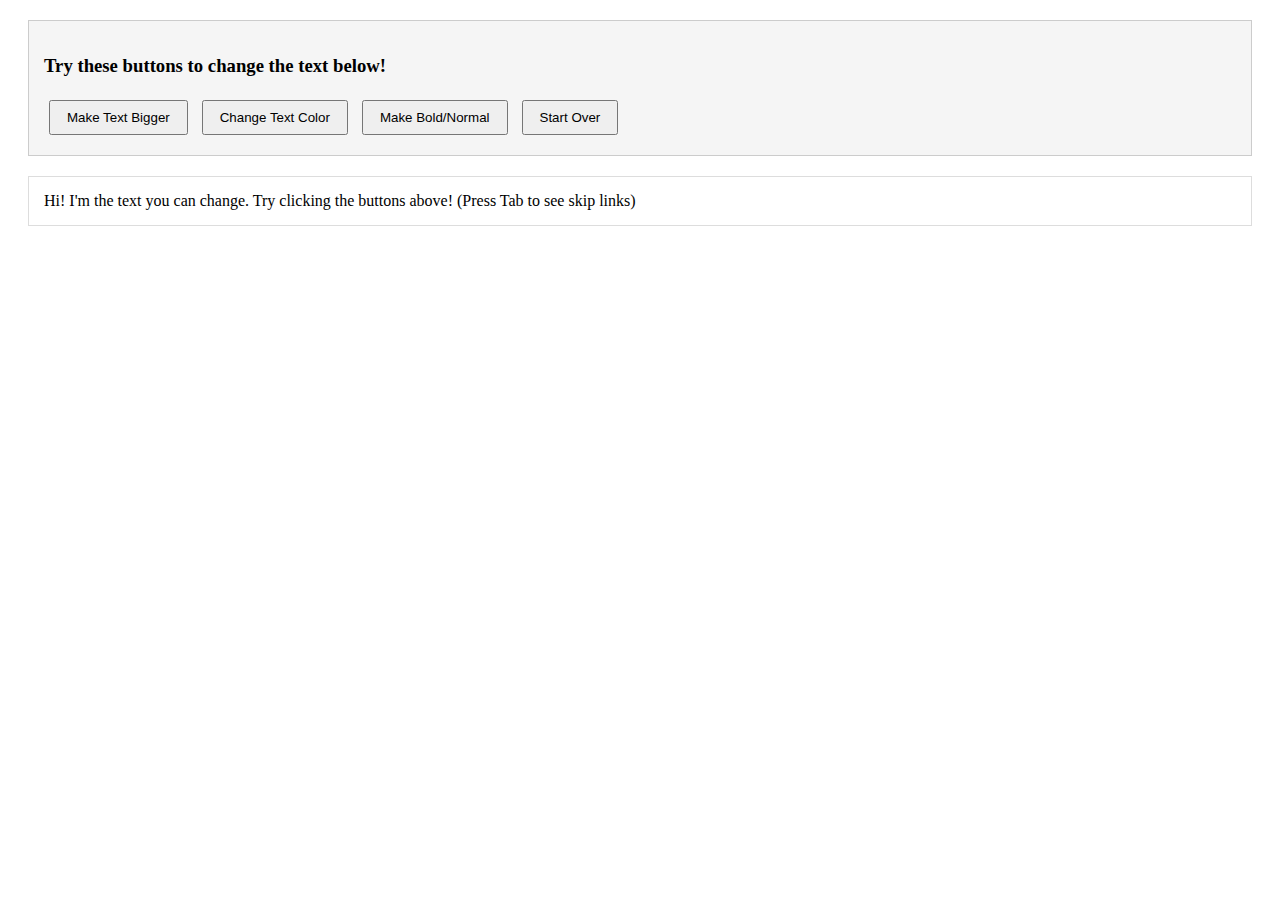
<file: 2024_11/Session_4/index.html>
<!DOCTYPE html>
<html>
  <head>
    <!-- Viewport meta tag explanation:
         width=device-width: Sets the width of the page to follow the screen-width of the device
         initial-scale=1.0: Sets the initial zoom level when the page is loaded
         viewport-fit=cover: makes sure content fits different screen sizes including notched phones -->
    <meta
      name="viewport"
      content="width=device-width, initial-scale=1.0, viewport-fit=cover"
    />

    <style>
      /* <!-- some CSS  --> */

      /* <!--  Responsive styling using skip links --> */

      .skip-link {
        position: absolute;
        left: 0;
        top: -40px; /* Hidden by default */
        background: #333;
        color: white;
        padding: 8px 16px;
        z-index: 100;
        transition: top 0.3s;
      }

      .skip-link:focus {
        top: 0; /* appears when focused */
      }

      /* Responsive styling for mobile */
      @media (max-width: 600px) {
        .control-box {
          display: flex;
          flex-direction: column;
        }

        button {
          width: 100%;
          margin: 5px 0;
        }
      }

      /* style for the box containing our buttons */
      .control-box {
        margin: 20px;
        padding: 15px;
        border: 1px solid #ccc;
        background-color: #f5f5f5;
      }

      /*style for our paragraph that we'll modify */
      .demo-text {
        margin: 20px;
        padding: 15px;
        border: 1px solid #ddd;
        /* This makes changes happen smoothly */
        transition: all 0.3s ease;
      }

      /* some button styling */
      button {
        margin: 5px;
        padding: 8px 16px;
      }
    </style>
  </head>
  <body>
    <a href="#controls" class="skip-link">Skip to controls</a>
    <a href="#demo-text" class="skip-link">Skip to demo text</a>

    <!-- this is where our buttons will go -->
    <main>
      <!-- Control box with ID for skip link -->
      <div id="controls" class="control-box">
        <h3>Try these buttons to change the text below!</h3>
        <button onclick="makeBigger()">Make Text Bigger</button>
        <button onclick="changeTextColor()">Change Text Color</button>
        <button onclick="makeBold()">Make Bold/Normal</button>
        <button onclick="startOver()">Start Over</button>
      </div>

      <!-- Demo text with ID for skip link -->
      <p id="sample-text" class="demo-text">
        Hi! I'm the text you can change. Try clicking the buttons above! (Press
        Tab to see skip links)
      </p>

      <div id="message" style="margin: 20px"></div>
    </main>

    <script>
      // save the original settings so we can go back to them
      const startingSettings = {
        fontSize: "16px",
        color: "black",
        fontWeight: "normal",
      };

      // this function shows a message about what we just did
      function showMessage(text) {
        // find the message box and put our text in it
        const messageBox = document.getElementById("message");
        messageBox.innerHTML = "👉 " + text;
      }

      // this function makes the text bigger
      function makeBigger() {
        // step 1: find our paragraph in the page
        const text = document.getElementById("sample-text");

        // step 2: get the current size of the text
        const currentStyle = window.getComputedStyle(text);
        const currentSize = parseFloat(currentStyle.fontSize);

        // step 3: make it 20% bigger
        const newSize = currentSize * 1.2;

        // step 4: apply the new size to our text
        text.style.fontSize = newSize + "px";

        // step 5: show what we did
        showMessage(`Made the text bigger! It's now ${newSize.toFixed(0)}px`);
      }

      // this function changes the text color
      function changeTextColor() {
        // step 1: find our paragraph
        const text = document.getElementById("sample-text");

        // step 2: list of colors we'll cycle through
        const colorChoices = ["blue", "red", "green", "purple"];

        // step 3: get current color (or black if none set)
        const currentColor = text.style.color || "black";

        // step 4: find the next color in our list
        const currentIndex = colorChoices.indexOf(currentColor);
        const nextColor =
          colorChoices[(currentIndex + 1) % colorChoices.length];

        // step 5: spply the new color
        text.style.color = nextColor;

        // step 6: show what we did
        showMessage(`Changed the color to ${nextColor}`);
      }

      // this function makes text bold or normal
      function makeBold() {
        // step 1: find our paragraph
        const text = document.getElementById("sample-text");

        // step 2: check if it's already bold
        const isBold = text.style.fontWeight === "bold";

        // step 3: make it normal if it's bold, or bold if it's normal
        if (isBold) {
          text.style.fontWeight = "normal";
          showMessage("Made the text normal");
        } else {
          text.style.fontWeight = "bold";
          showMessage("Made the text bold");
        }
      }

      // this function resets everything back to the start
      function startOver() {
        // step 1: find our paragraph
        const text = document.getElementById("sample-text");

        // step 2: put all the original settings back
        text.style.fontSize = startingSettings.fontSize;
        text.style.color = startingSettings.color;
        text.style.fontWeight = startingSettings.fontWeight;

        // step 3: show what we did
        showMessage("Everything is back to normal!");
      }
    </script>
  </body>
</html>
</file>
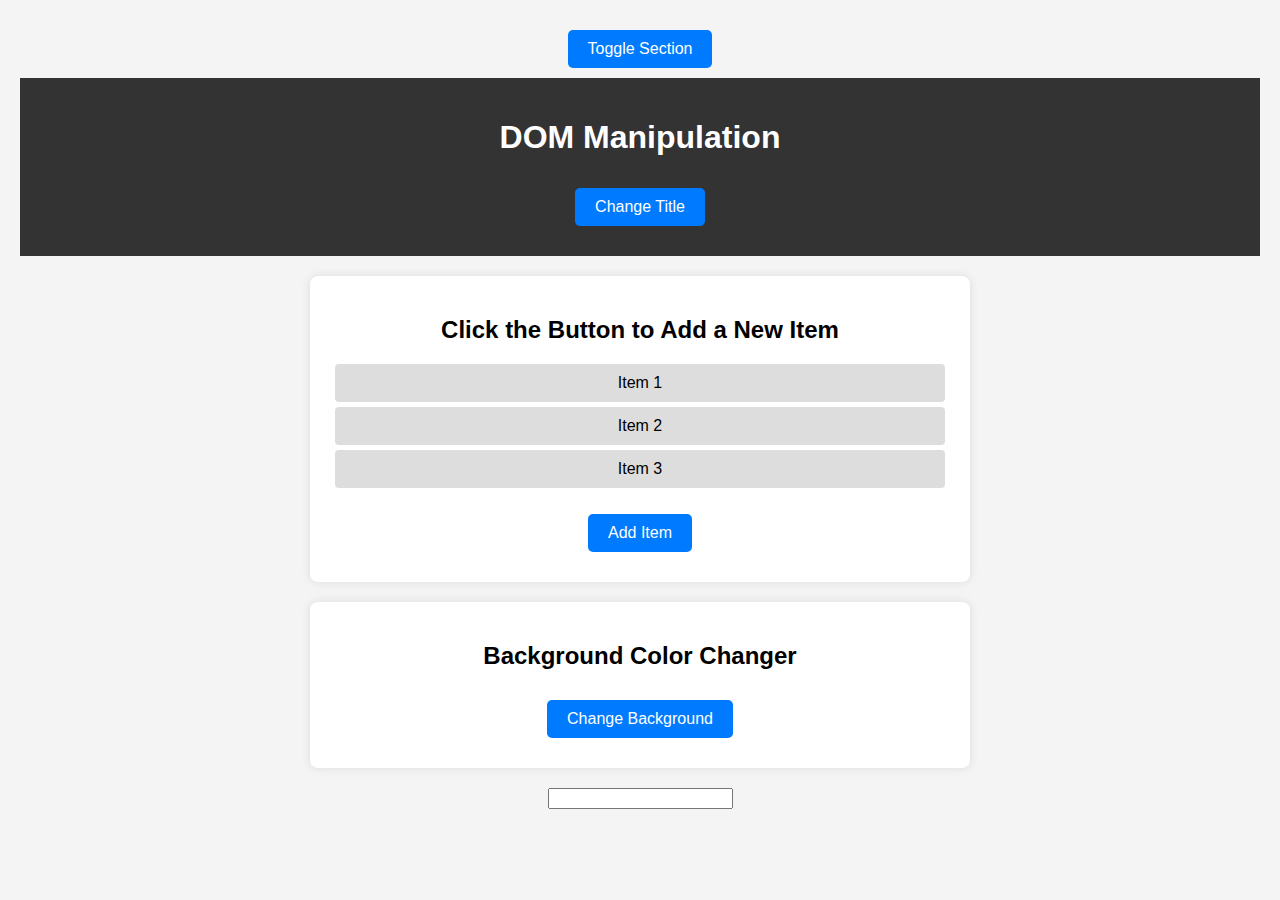
<file: 2025_02/session-3/starter_code/index.html>
<!DOCTYPE html>
<html lang="en">
<head>
    <meta charset="UTF-8">
    <meta name="viewport" content="width=device-width, initial-scale=1.0">
    <title>Adding Functionality</title>
    <link rel="stylesheet" href="styles.css">
</head>
<body>
    <header>
        <h1>DOM Manipulation</h1>
        <button id="changeTitle">Change Title</button>
    </header>
    
    <main>
        <section>
            <h2>Click the Button to Add a New Item</h2>
            <ul id="itemList">
                <li>Item 1</li>
                <li>Item 2</li>
                <li>Item 3</li>
            </ul>
            <button id="addItem">Add Item</button>
        </section>

        <section>
            <h2>Background Color Changer</h2>
            <button id="changeColor">Change Background</button>
        </section>
    </main>
    
    <script src="script.js"></script>
</body>
</html>
</file>
<file: 2025_02/session-3/starter_code/styles.css>
body {
    font-family: Arial, sans-serif;
    margin: 0;
    padding: 20px;
    background-color: #f4f4f4;
    text-align: center;
}

header {
    background-color: #333;
    color: white;
    padding: 20px;
}

button {
    padding: 10px 20px;
    margin: 10px;
    border: none;
    border-radius: 5px;
    background-color: #007BFF;
    color: white;
    cursor: pointer;
    font-size: 16px;
}

button:hover {
    background-color: #0056b3;
}

main {
    margin-top: 20px;
}

section {
    background: white;
    padding: 20px;
    margin: 20px auto;
    width: 50%;
    border-radius: 8px;
    box-shadow: 0 0 10px rgba(0, 0, 0, 0.1);
}

ul {
    list-style-type: none;
    padding: 0;
}

li {
    background: #ddd;
    margin: 5px;
    padding: 10px;
    border-radius: 4px;
}
</file>
